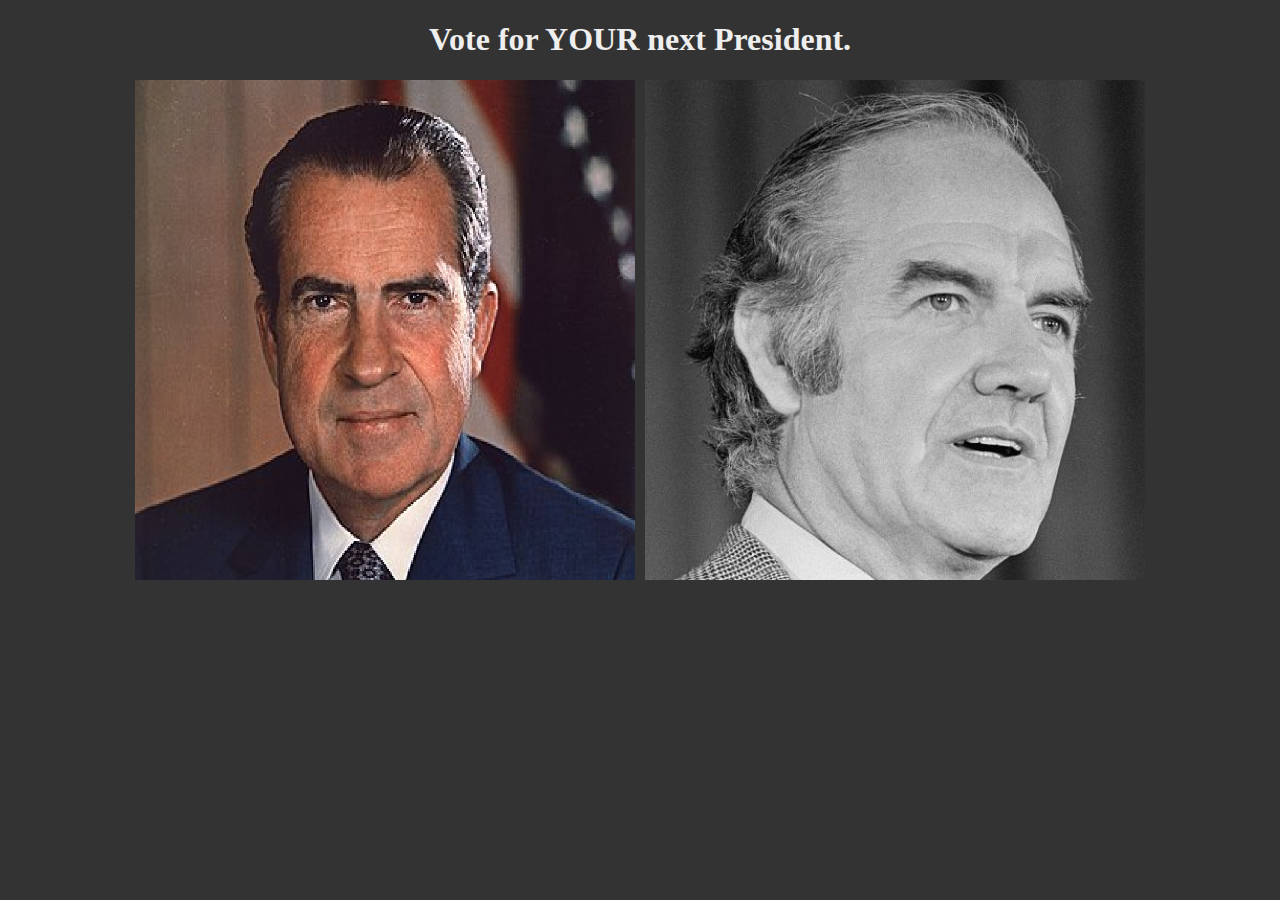
<file: index.html>
<!DOCTYPE html>
<html lang="en">

<head>
    <meta charset="UTF-8">
    <meta name="viewport" content="width=device-width, initial-scale=1.0">
    <title>Document</title>
    <link rel="stylesheet" href="style.css">
</head>

<body>

    <h1>Vote for YOUR next President.</h1>
    <div class="container">
        <div class="imgGrid">
            <a href="congrats.html"><img href="congrats.html" class="nixon" id="nixon" src="media/notSus.png" alt="Richard Nixon"></a>
            <img class="mcGovern" src="media/mcGovern.jpg" alt="George McGovern" id="mcGovern">
        </div>
    </div>
    
    <div class="susGrid" id="susGrid">
    </div>

    <script src="script.js"></script>
</body>

</html>
</file>
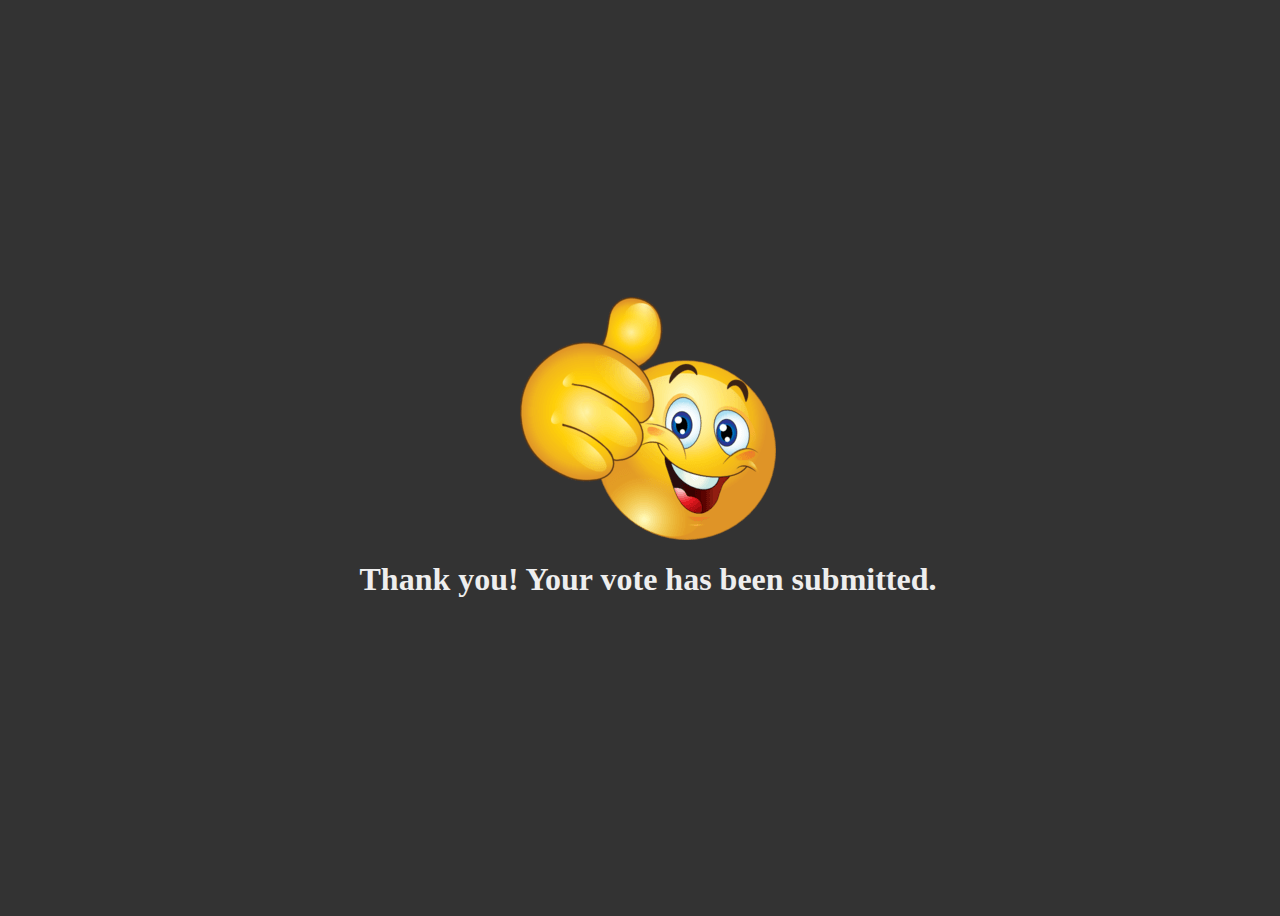
<file: congrats.html>
<!DOCTYPE html>
<html lang="en">
<head>
    <meta charset="UTF-8">
    <meta name="viewport" content="width=device-width, initial-scale=1.0">
    <title>Good Job!</title>
    <link rel="stylesheet" href="congrats.css">
</head>
<body>
    <div class="container">
        <img src="media/goodJob.png" alt="You did it!">
        <h1>Thank you! Your vote has been submitted.</h1>
    </div>
</body>
</html>
</file>
<file: style.css>
*, *::before, *::after{
padding: 0;
box-sizing: border-box;
cursor: url("./media/usFlag.png"), auto;
}


.susGrid {
    display: grid;
    grid-template-columns: repeat(9, 1fr);
    z-index: -1;
    position: absolute;
    top: 0;
    left: 2.5rem;
    margin: 0 auto;
}

.susIMG {
    width: 10rem;
    height: 10rem;
}

.container {
    display: flex;
    justify-content: center;
    align-content: center;
    flex-direction: row;
}

body {
    background-color: #333333;
    overflow: hidden;
}       

h1 {
    justify-content: center;
    align-items: center;
    text-align: center;
    color: #eee;
}

img {
    width: 500px;
    height: 500px;
}

#nixon{
    transition: all 1s;
}

.imgGrid {
    display: grid;
    grid-template-columns: 500px 500px;
    grid-template-areas: "nixon  mcGovern";
    column-gap: 10px;
    justify-content: center;
    /* align-items: center; */
}

.nixon {
    grid-area: nixon;
}
.mcGovern {
    grid-area: mcGovern;
}
</file>
<file: congrats.css>
*,
*::after,
*::before{
    padding: 0;
    cursor: url(./media/usFlag.png), auto;
    box-sizing: border-box;
}

body {
    background-color: #333333;
    overflow: hidden;
    cursor: url("media/usFlag.png");
    position: relative;
} 

h1 {
    color: #eee;
}


.container {
    height: 100vh;
    width: 100vw;
    display: flex;
    flex-direction: column;
    align-items: center;
    justify-content: center;
}
</file>
